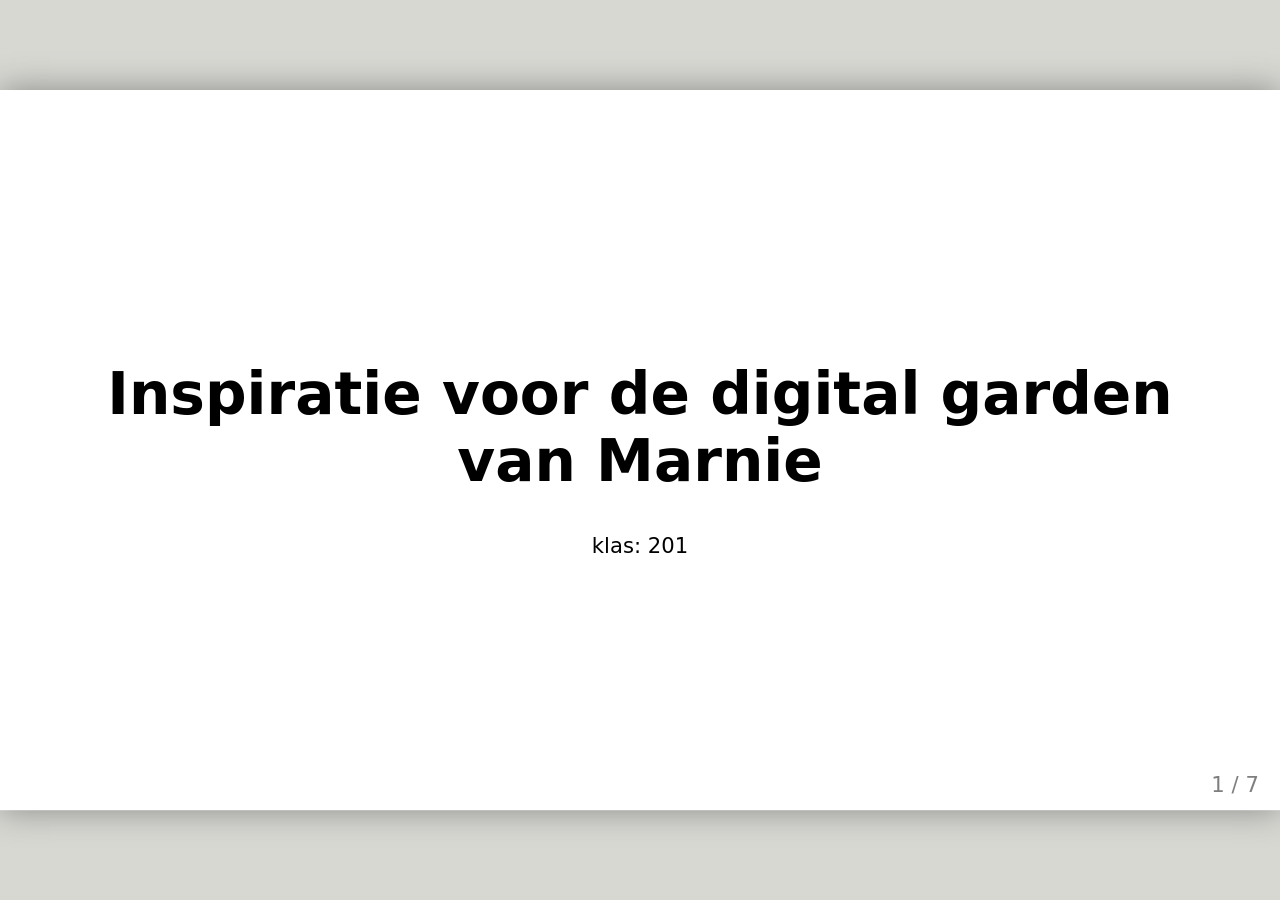
<file: oefeningen/presentatie/index.html>
<!doctype html>
<html lang="nl">
  <head>
    <meta charset="utf-8" />
    <title>Inspiratie voor mijn digital garden</title>
    <style>
      /* Zet de stylesheet naar je hand... of laat het lekker minimalistisch */
      body {
        font-family: system-ui, sans-serif;
      }
      .remark-code,
      .remark-inline-code {
        font-family: monospace;
      }
    </style>
  </head>
  <body>
    <textarea id="source">
class: center, middle
<!--
In deze textarea kan je in Markdown de slides aanpassen,
zie https://github.com/gnab/remark/wiki voor alle mogelijkheden!
-->

# Inspiratie voor de digital garden van Marnie

klas: 201
---

# Agenda


1. Onderwerp
2. 10 links
3. 50 afbeeldingen
4. ...(max 11 slides, 15 totaal)
5. introtekst van max. 180 tekens

---

# Onderwerp

Wat is jouw interesse, waarom, wat, hoe (cultuur, vakmanschap, sport, idool, ​hobby, passie categorie enz.) toon een hoeveelheid afbeeldingen.​

Mijn interesses zijn heel globaal maar komen ook overeen:

-Architectuur

-Kunst

-Games

-Natuur

-Patronen

-Detail

---

# 10 links

Welke 10 links heb je gelezen, geraadpleegd ter inspiratie, verdieping? Wat heb je daaruit gehaald?
Ik heb vooral video's bekeken over wat een digitl garden nou precies is en hoe anderen ter werk gaan.

-https://www.youtube.com/watch?v=TkdP_-83c8M
-https://www.youtube.com/watch?v=RApAjR4LJAE

-https://www.youtube.com/watch?v=wyXAa5CAuJs
-https://medium.com/@raysims/a-digital-garden-inventory-d6450fe74b4

-https://maggieappleton.com/tools-for-thought
-https://danphamx.medium.com/prompt-guide-how-to-vibe-code-a-digital-garden-that-looks-cool-af0a9f6b60a5

-https://trcc.timrodenbroeker.de/digital-garden/
-https://www.awwwards.com/websites/

-https://dribbble.com/tags/creative-website
-https://nl.pinterest.com/search/pins/?q=eco%20futurism&rs=rs&source_id=rs_uiPCuLKP&top_pin_ids=372109987981155807&eq=&etslf=5540
---

# Zoek 50 afbeeldingen

Waarom kies je specifiek voor deze verzameling? Zijn er patronen te ontdekken? Heeft
alles een specifieke kleurstelling? Herken je een actie, een gevoel, een materiaal of
een standpunt? Wat is kenmerkend voor deze verzameling? Welke dingen komen steeds terug?

Ik heb voor deze foto's gekozen omdat dit de visie is die ik heb in mijn hoofd en ze samen wil brengen om één geheel te maken. 
Veel foto's krijg ik al op mijn Pinterest feed dus heb ik daar veel op gezocht, het is namelijk al gepersonaliseerd.
De meest voorkomende patronen zijn dan ook gek genoeg patronen en de kleuren; kobalt blauw en licht groen.
Deze foto's vind ik persoonlijk geruststellend vanwege het gebrek aan mensen.


---
background-image: url(./placeholder.svg)

... of als [background image](https://github.com/gnab/remark/wiki/Markdown#background-image) voor een slide.
<img src="../../images/Inspiratie foto's presentatie.png">
---

# Introtekst

Wat wil je een ander vertellen over je onderwerp ​

Ik mijn intersses delen en hopelijk soortgelijk mensen ontmoeten.

Hoe denk je dit te vertellen met eigen content? en met overige content zoals (links, afbeeldingen, tekst)

Ik hoop dat een ander zijn tijd kan nemen in mijn digital garden en steeds verast wordt door een onverwachte interactie.

Schrijf een eerste stukje content als basis voor je garden (maximaal 180 tekens).

Welkom op mijn botanische Digital garden met een hint futuristic.
Hier ga ik mijn interesses creatieve talenten showcases die in de style zijn deze website.

<!-- Laat onderstaande staan anders breekt je presentatie -->
    </textarea>
    <script src="./remark-latest.min.js"></script>
    <script>
      var slideshow = remark.create({
        ratio: "16:9",
      });
    </script>
  </body>
</html>
</file>
